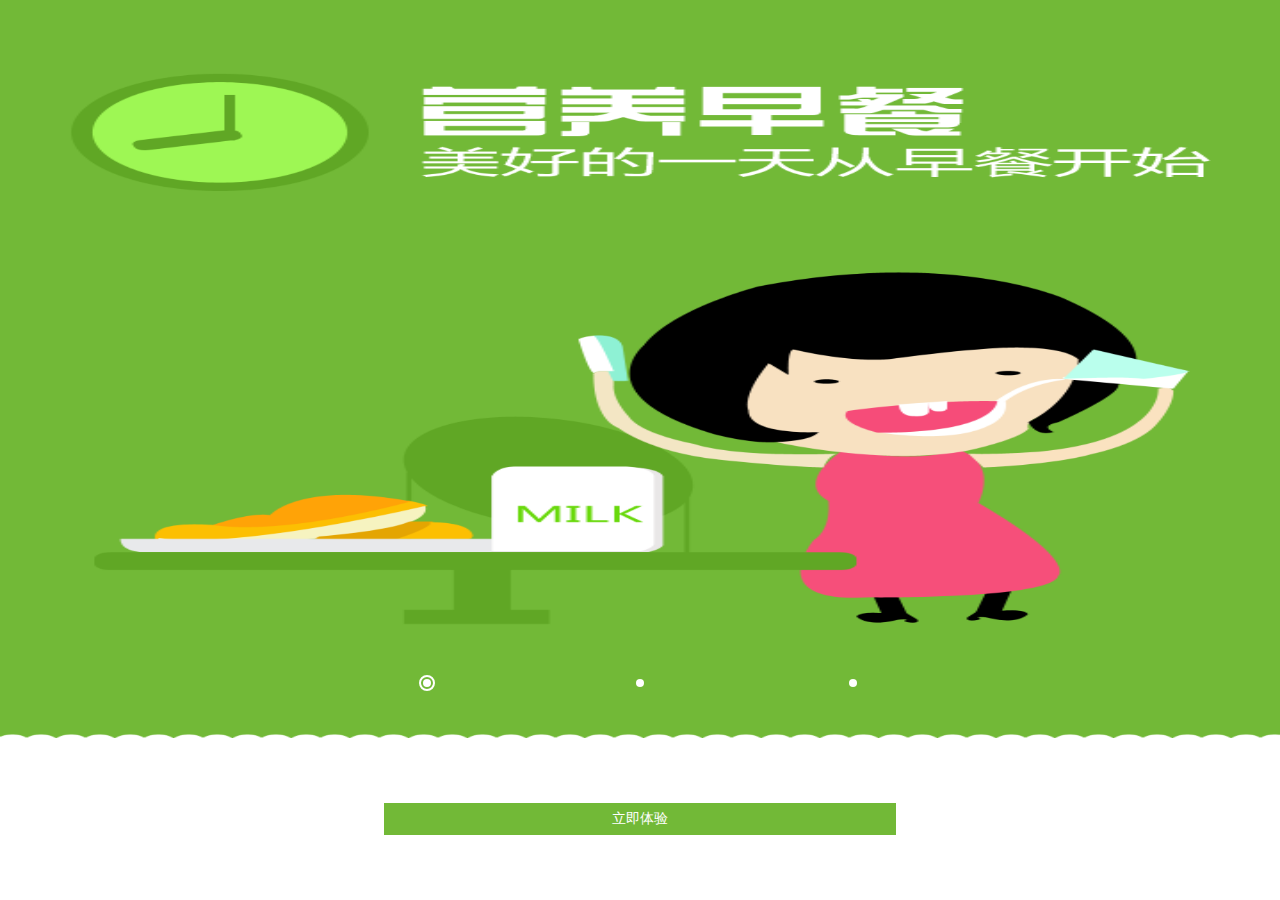
<file: food/index.html>
<!doctype html>
<html lang="en">
<head>
	<meta charset="UTF-8">
	<meta http-equiv="X-UA-Compatible" content="IE=edge,chrome=1">
	<meta name="viewport" content="width=device-width,initial-scale=1.0,minimum-scale=1.0,maximum-scale=1.0,user-scalable=no">
	<meta name="format-detection" name="telephone=no">
	<meta name="format-detection" name="email=no">
	<title>Document</title>
	<link rel="stylesheet" href="css/font-awesome.css">
	<link rel="stylesheet" href="css/style.css">
</head>
<body>
	<div class="container" id="container">
		<section class="index" id="index">
			<ul>
				<li><img src="images/img14.png"></li>
				<li><img src="images/img15.png"></li>
				<li><img src="images/img16.png"></li>
			</ul>
			<ol>
				<li class="bg">
					<span></span>
				</li>
				<li>
					<span></span>
				</li>
				<li>
					<span></span>
				</li>
			</ol>
			<p>
				<a href="b.html">立即体验</a>
			</p>
		</section>
		
	</div>
	<script type="text/javascript" src="js/zepto.min.js"></script>
	<script type="text/javascript" src="js/show.js"></script>
</body>
</html>
</file>
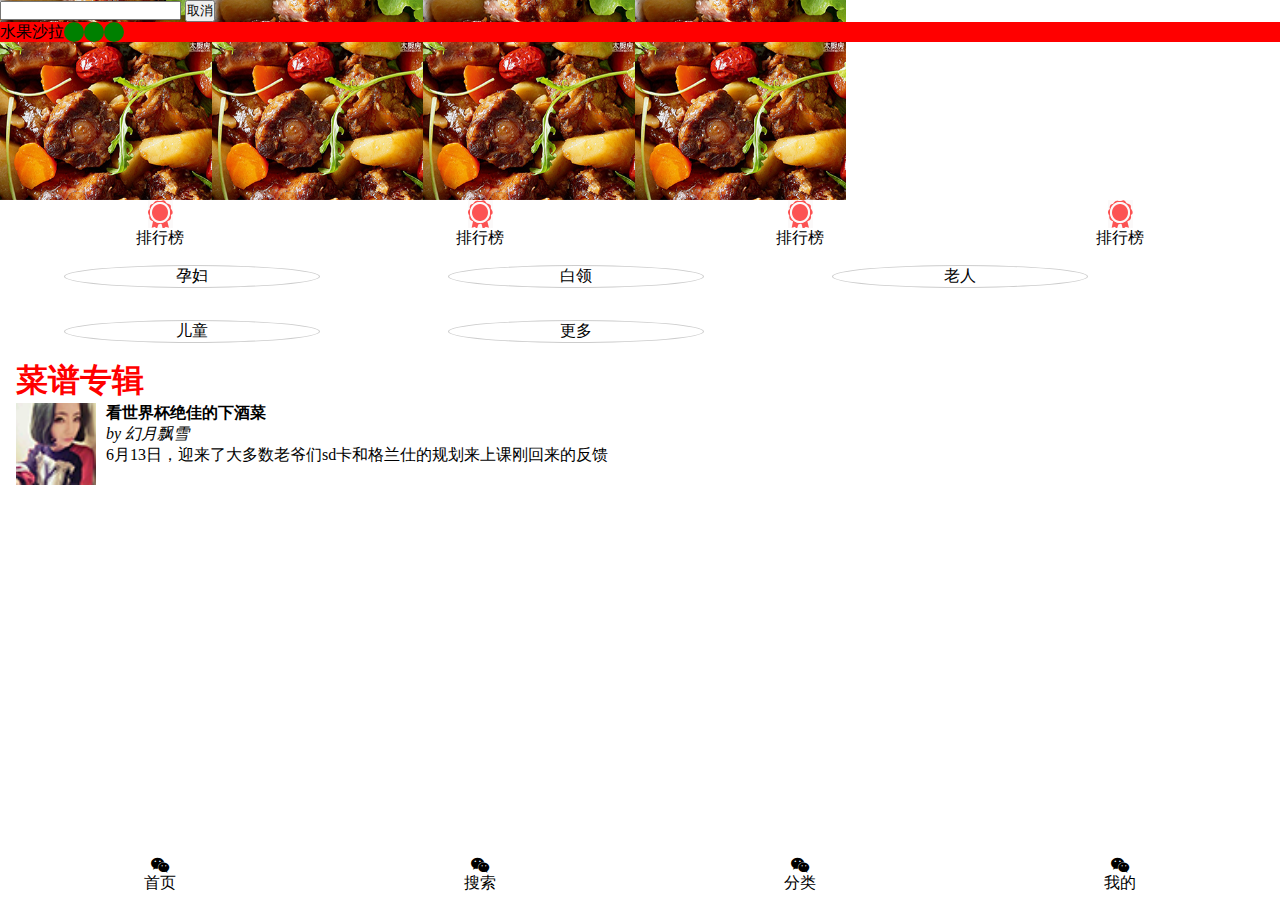
<file: food/b.html>
<!doctype html>
<html lang="en">
<head>
	<meta charset="UTF-8">
	<title>Document</title>
	<meta name="viewport" content="width=device-width, user-scalable=no, initial-scale=1.0, maximum-scale=1.0, minimum-scale=1.0">
	<link rel="stylesheet" href="css/style.css">
	<link rel="stylesheet" href="css/font-awesome.css">
	<style>
		.wrap{
			display: -webkit-box;
			-webkit-box-orient:vertical;
		}
		
		section{
			-webkit-box-flex:1;
			overflow-y:auto;
		}
		section .lunTop img{
			width: 100%;
			height: 200px;
		}
		section .lunTop{
			position: relative;
			overflow: hidden;
			width: 100%;
			height: 200px;
		}
		section .lunTop ul{
			position: absolute;
			display: -webkit-box;

		}
		section .con{
			position: absolute;
			left: 0;
			top: 0;
			width: 100%;
		}

		section .con .mark{
			background: red;
			width: 100%;
		}
		section .con .mark p{
			
			float: left;
		}
		section .con .mark ol{
			
			display: -webkit-box;
		}
		section .con .mark ol li{
			width: 20px;
			height: 20px;
			border-radius: 50%;
			background: green;
		}
		section .detail ul{
			display: -webkit-box;
		}
		section .detail ul li{
			text-align: center;

			-webkit-box-flex:1;
			display: -webkit-box;
			-webkit-box-pack:center;
			-webkit-box-align:center;
			-webkit-box-orient:vertical;
		}
		section .detail ul img{
			display: block;
		}
		section .detail ol{
			overflow: hidden;
		}
		section .detail ol li{
			width: 20%;
			
			margin: 1rem 5%;
			float: left;
			text-align: center;
			border: 1px solid #ccc;
			border-radius: 100%;
		}
		section .caipu{
			clear: both;
			padding: 0 1rem;
		}
		section .caipu h1{
			color: red;
		}
		section .caipu dl{
			display: -webkit-box;
		}
		section .caipu dl dt{
			width: 80px;
			margin-right: 10px;
		}
		section .caipu dl dt img{
			width: 100%;
		}
		section .caipu dl dd{
			-webkit-box-flex:1;
		}
		section .caipu dl dd > *{
			display: block;
		}
		footer{
			height: 50px;
		}
		footer ul{
			display: -webkit-box;
			height: 100%;
		}
		footer ul li{
			-webkit-box-flex:1;
			text-align: center;
			display: -webkit-box;
			-webkit-box-pack:center;
			-webkit-box-align:center;
			-webkit-box-orient:vertical;
		}
		footer ul li i.fa{
			display: block;
			text-align: center;
		}
	</style>
</head>
<body>
	<div class="wrap">
		
		<section>
			<div class="lunTop" id="lunTop">
				<ul>
					<li><img src="images/img4.png" alt=""></li>
					<li><img src="images/img4.png" alt=""></li>
					<li><img src="images/img4.png" alt=""></li>
					<li><img src="images/img4.png" alt=""></li>
				</ul>
				<div class="con">
					<input type="text">
					<button>取消</button>

					<div class="mark">
						<p>水果沙拉</p>
						<ol>
							<li></li>
							<li></li>
							<li></li>
						</ol>
					</div>
				</div>
			</div>

			<div class="detail">
				<ul>
					<li><img src="images/img1.png">排行榜</li>
					<li><img src="images/img1.png">排行榜</li>
					<li><img src="images/img1.png">排行榜</li>
					<li><img src="images/img1.png">排行榜</li>
				</ul>
				<ol>
					<li>孕妇</li>
					<li>白领</li>
					<li>老人</li>
					<li>儿童</li>
					<li>更多</li>
				</ol>
			</div>

			<div class="caipu">
				<h1>菜谱专辑</h1>
				<dl>
					<dt><img src="images/img10.png" alt=""></dt>
					<dd>
						<b>看世界杯绝佳的下酒菜</b>
						<i>by 幻月飘雪</i>
						<p>6月13日，迎来了大多数老爷们sd卡和格兰仕的规划来上课刚回来的反馈</p>
					</dd>
				</dl>
			</div>
		</section>
		<footer>
			<ul>
				<li><i class="fa fa-fw fa-weixin"></i>首页</li>
				<li><i class="fa fa-fw fa-weixin"></i>搜索</li>
				<li><i class="fa fa-fw fa-weixin"></i>分类</li>
				<li><i class="fa fa-fw fa-weixin"></i>我的</li>
			</ul>
		</footer>
	</div>
</body>
</html>
<script type="text/javascript" src="js/zepto.min.js"></script>
	<script type="text/javascript" src="js/show.js"></script>
</file>
<file: food/css/style.css>
* {
  margin: 0px;
  padding: 0px; }

*, *:after, *:before {
  box-sizing: border-box; }

ul, ol li {
  list-style: none; }

a {
  text-decoration: none; }

img {
  vertical-align: middle; }

html, body, .container {
  width: 100%;
  height: 100%;
  overflow: hidden; }

.wrap {
  width: 100%;
  height: 100%;
  display: -webkit-box;
  -webkit-box-orient: vertical; }

.container {
  display: -webkit-flex;
  -webkit-flex-direction: column;
  position: relative; }
  .container .index {
    position: absolute;
    width: 100%;
    height: 100%;
    z-index: 2;
    background-color: #fff; }
    .container .index ul {
      width: 300%;
      height: 82%;
      display: -webkit-flex;
      -webkit-flex-direction: row; }
      .container .index ul li {
        -webkit-flex-grow: 3; }
        .container .index ul li img {
          width: 100%;
          height: 100%; }
    .container .index ol {
      position: absolute;
      width: 50%;
      height: 20px;
      top: 75%;
      left: 25%;
      display: -webkit-flex;
      -webkit-flex-direction: row; }
      .container .index ol li {
        -webkit-flex-grow: 3; }
        .container .index ol li span {
          display: block;
          width: 16px;
          height: 16px;
          margin: 0 auto;
          border-radius: 50%;
          border: 2px solid transparent; }
          .container .index ol li span:after {
            content: "";
            display: block;
            width: 8px;
            height: 8px;
            border-radius: 50%;
            background-color: #fff;
            -webkit-transform: translate3d(0, 2px, 0);
            margin: 0 auto; }
      .container .index ol .bg span {
        border: 2px solid #fff; }
    .container .index p {
      width: 100%;
      height: 18%;
      position: relative; }
      .container .index p a {
        width: 40%;
        position: absolute;
        left: 30%;
        top: 50%;
        margin-top: -16px;
        height: 32px;
        background-color: #72b937;
        color: #fff;
        font-size: 14px;
        text-align: center;
        line-height: 32px; }

/*# sourceMappingURL=style.css.map */
</file>
